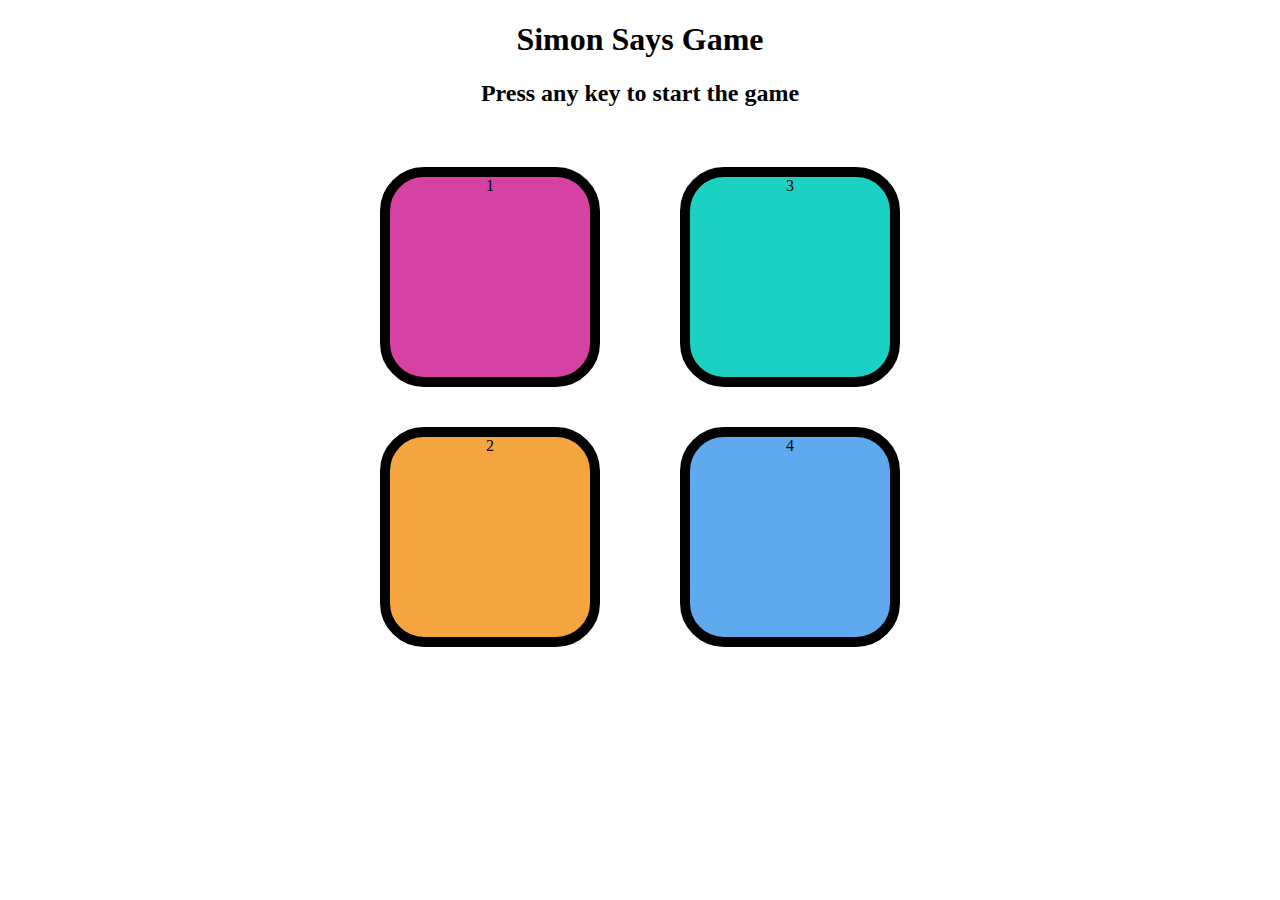
<file: JS/SIMONSAYSgame/index.html>
<!DOCTYPE html>
<html lang="en">
<head>
    <meta charset="UTF-8">
    <meta name="viewport" content="width=device-width, initial-scale=1.0">
    <link rel="stylesheet" href="style.css">
    <title>Simon Says Game</title>
</head>
<body>
    <h1>Simon Says Game</h1>
    <h2>Press any key to start the game</h2>
    <h3></h3>

    <div class="btn-container">
        <div class="line-one">
            <div class="btn red" type = "button" id="red">1</div>
            <div class="btn yellow" type = "button" id="yellow">2</div>
        </div>
        <div class="line-two">
            <div class="btn green" type = "button" id="green">3</div>
            <div class="btn purple" type = "button" id="purple">4</div>
        </div>
    </div>
    <script src="app.js"></script>
</body>
</html>
</file>
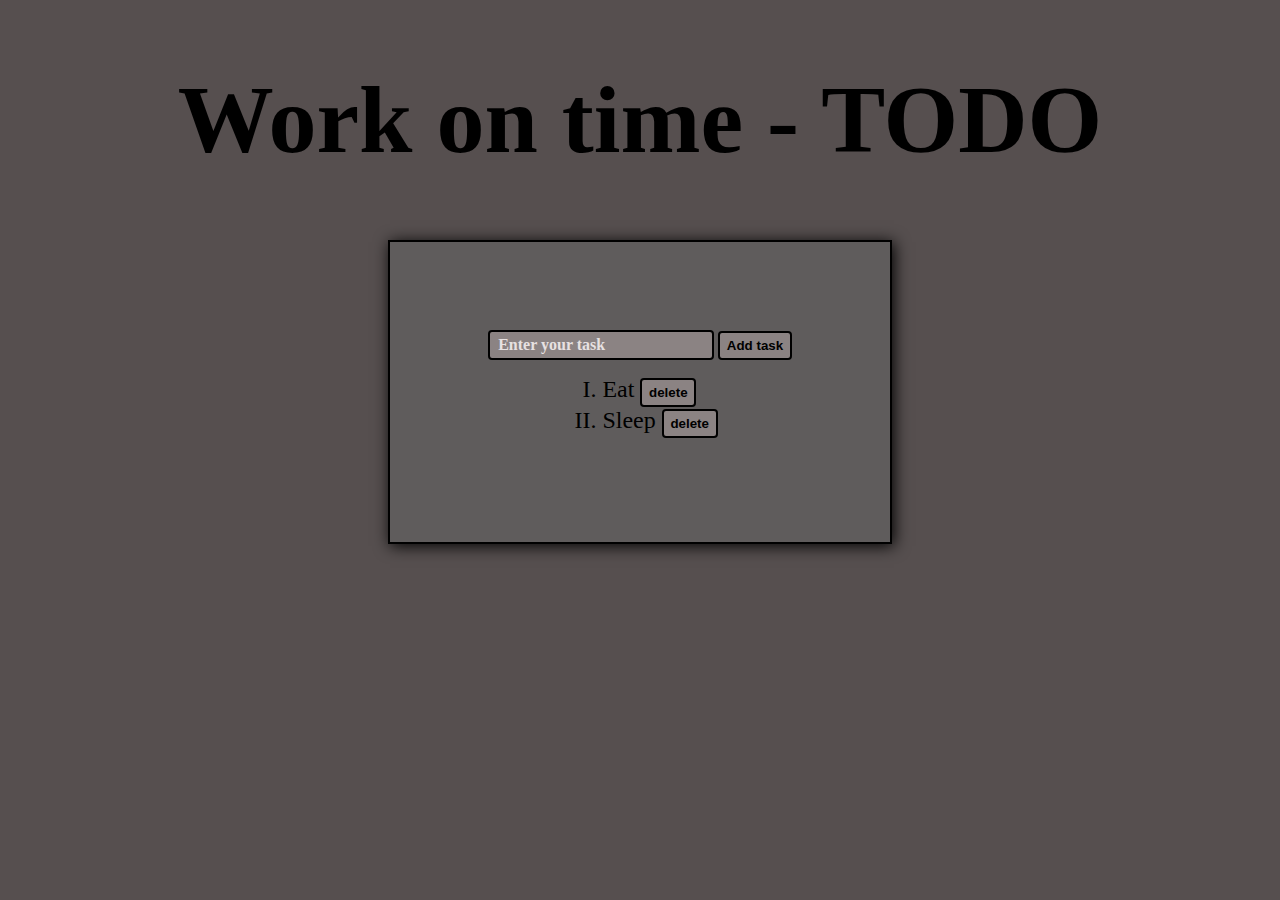
<file: JS/TODO-APP-R/index.html>
<!DOCTYPE html>
<html lang="en">
<head>
    <meta charset="UTF-8">
    <meta name="viewport" content="width=device-width, initial-scale=1.0">
    <link rel="stylesheet" href="style.css">
    <title>Document</title>
</head>
<body>
    <div class="container">
        <div class="heading">
            <h1>Work on time - TODO</h1>
        </div>
        <div class="block">
            <div class="input">
                <input type="text" placeholder="Enter your task">
                <button>Add task</button>
            </div>
            <div class="schdule">
                <ol type = "I">
                    <li>Eat <button class="delete">delete</button></li>
                    <li>Sleep <button class="delete">delete</button></li>
                </ol>
            </div>
        </div>
        
    </div>
    

    <script src="app.js"></script>
</body>
</html>
</file>
<file: JS/SIMONSAYSgame/style.css>
body{
    text-align: center;
}

.btn{
    height: 200px;
    width: 200px;
    border-radius: 20%;
    border: 10px solid black;
    margin: 2.5rem;
}

.btn-container{
    display: flex;
    flex-wrap: wrap;
    justify-content: center;
}

.yellow{
    background-color: rgb(244, 165, 63);
}

.red{
    background-color: rgb(213, 66, 161);
}

.purple{
    background-color: rgb(95, 169, 238);
}

.green{
    background-color: rgb(28, 209, 194);
}

.flash{
    background-color: white;
}

.greenflash{
    background-color: green;
}
</file>
<file: JS/TODO-APP-R/style.css>
body{
    margin: 0;
    padding: 0;
    background-color: rgb(86, 79, 79);
}

.container{
    display: inline-block;
    height: 100%;
    width: 100%;
    display: flex;
    flex-wrap: wrap;
    flex-direction: column;
    justify-content: center;
    align-items: center;
}

.block{
    display: flex;
    flex-wrap: wrap;
    flex-direction: column;
    justify-content: center;
    align-items: center;
    background-color: rgb(95, 92, 92);
    width: 500px;
    border: 2px solid black;
    box-shadow: 2px 2px 15px black;
    height: 300px;
}

.heading{
    width: 100%;
    font-size: 3rem;
    text-align: center;
}

input{
    font-size: 1.5rem;
    font-size: max(16px, 1em);
    font-family: inherit;
    padding: 0.25em 0.5em;
    background-color: #8b8383;
    border: 2px solid black;
    border-radius: 4px;
    font-weight: 600;
}

::placeholder{
    color: #e7e1e1;
}

button{
    height: 1.8rem;
    padding: 0.25em 0.5em;
    border: 2px solid black;
    border-radius: 4px;
    background-color: #8b8383;
    font-weight: 700;
}

li{
    text-decoration: none;
    font-size: 1.5rem;
}
</file>
